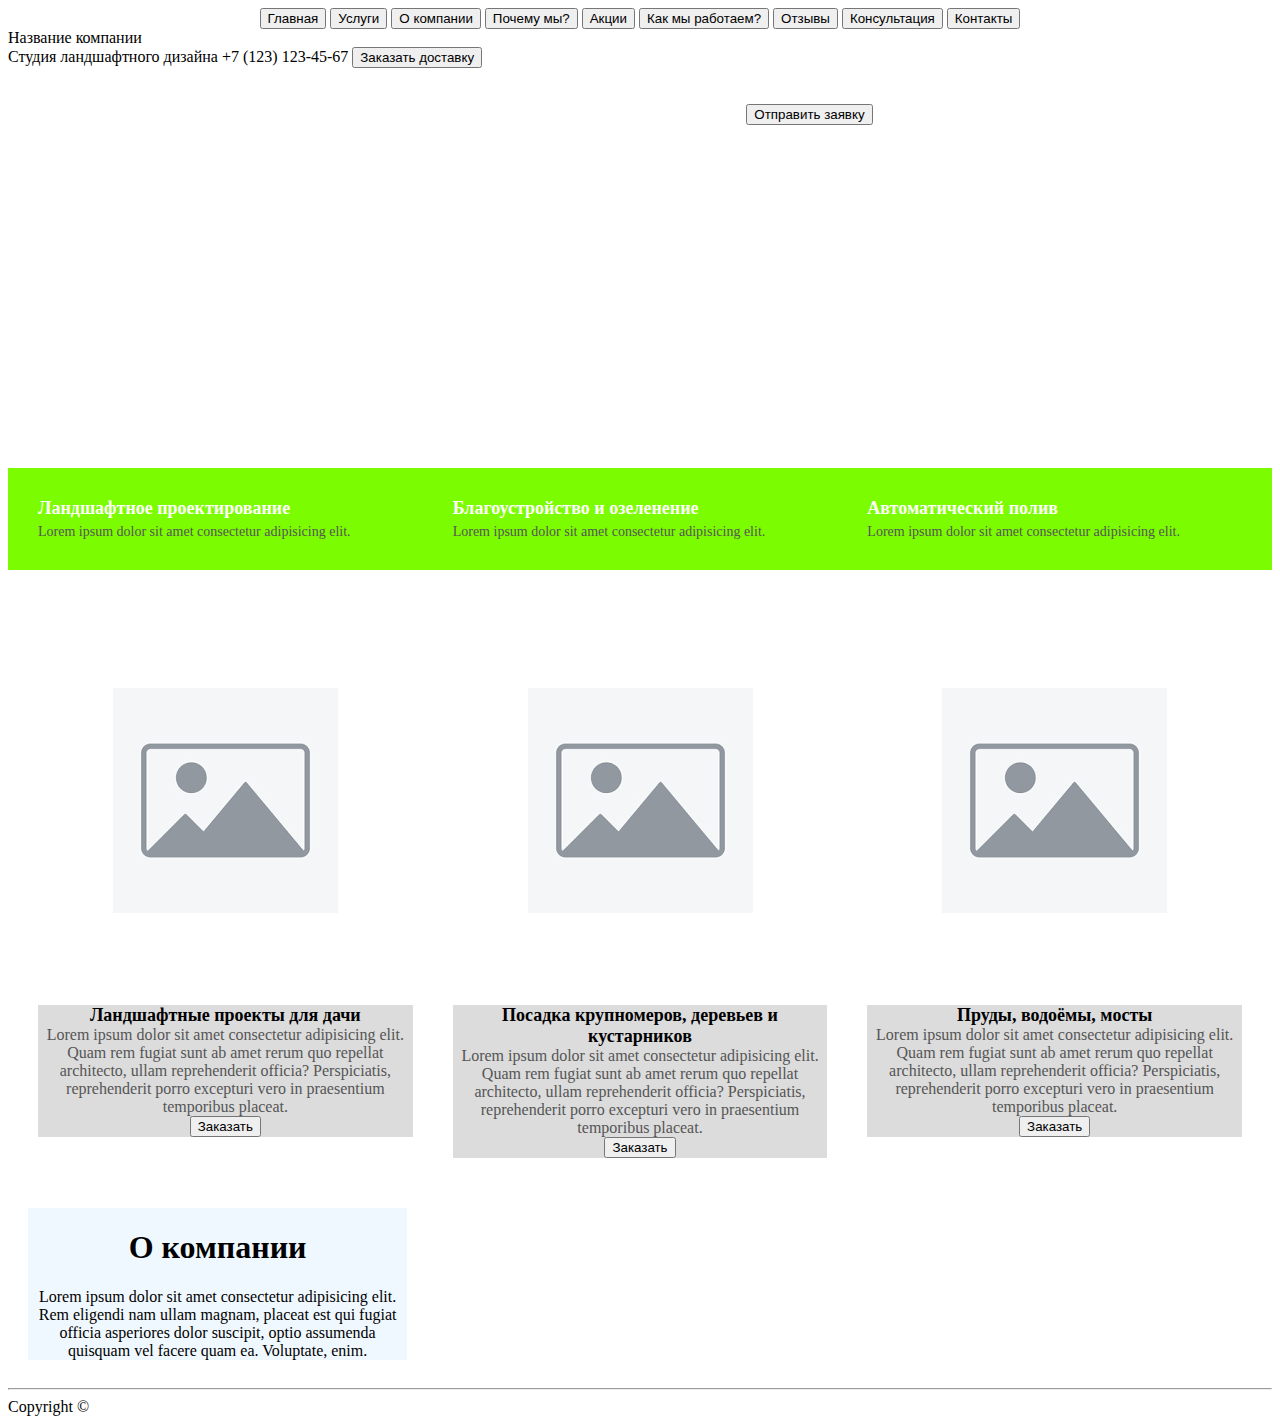
<file: 17.01.2026/index.html>
<!DOCTYPE html>
<html lang="ru">
<head>
  <title>Список дел</title>
  
  <meta charset="UTF-8">
  <link rel="icon" href="images/list.png">
  <link rel="stylesheet" href="style.css">
</head>
<body>
    
    <div class="root">
        <header class="header">
            <button> Главная</button>
            <button> Услуги</button>
            <button> О компании</button>
            <button> Почему мы?</button>
            <button> Акции</button>
            <button> Как мы работаем?</button>
            <button> Отзывы</button>
            <button> Консультация</button>
            <button> Контакты</button>

        </header>

        <div class="company-block">
            <label>Название компании</label>
            <br>
            <label>Студия ландшафтного дизайна</label>

            <label>+7 (123) 123-45-67</label>
            <button>Заказать доставку</button>
        </div>

        <div class="discount-label">
            <label>Разработка ландшафта участка со скидкой 50%</label>
            <br>
            Мы можем помочь вас осуществить вашу мечту, а еще - помочь <br> Вам выиграть подарочную карту на 5000 рублей!
            <button>Отправить заявку</button>
        </div>

        <div class="info-1">
            <div class="item-1">
                <span class="title">Ландшафтное проектирование</span>
                <span class="description">Lorem ipsum dolor sit amet consectetur adipisicing elit.</span>
            </div>
            <div class="item-1">
                <span class="title">Благоустройство и озеленение</span>
                <span class="description">Lorem ipsum dolor sit amet consectetur adipisicing elit.</span>
            </div>
            <div class="item-1">
                <span class="title">Автоматический полив</span>
                <span class="description">Lorem ipsum dolor sit amet consectetur adipisicing elit.</span>
            </div>
        </div>

        <div class="info-2">
            <div class="item-2">
                <div class="image-info2"></div>
                <span class="text-item2">
                    <span class="upper-text">
                        Ландшафтные проекты для дачи <br>
                    </span>
                    <span class="mid-text">
                        Lorem ipsum dolor sit amet consectetur adipisicing elit. Quam rem fugiat sunt ab amet rerum quo repellat architecto, ullam reprehenderit officia? Perspiciatis, reprehenderit porro excepturi vero in praesentium temporibus placeat.
                    </span> <br>
                    <button>Заказать</button>
                </span>
            </div>
            <div class="item-2">
                <div class="image-info2"></div>
                <span class="text-item2">
                    <span class="upper-text">
                        Посадка крупномеров, деревьев и кустарников <br>
                    </span>
                    <span class="mid-text">
                        Lorem ipsum dolor sit amet consectetur adipisicing elit. Quam rem fugiat sunt ab amet rerum quo repellat architecto, ullam reprehenderit officia? Perspiciatis, reprehenderit porro excepturi vero in praesentium temporibus placeat.
                    </span><br>
                    <button>Заказать</button>
                </span>
            </div>
            <div class="item-2">
                <div class="image-info2"></div>
                <span class="text-item2">
                    <span class="upper-text">
                        Пруды, водоёмы, мосты <br>
                    </span>
                    <span class="mid-text">
                        Lorem ipsum dolor sit amet consectetur adipisicing elit. Quam rem fugiat sunt ab amet rerum quo repellat architecto, ullam reprehenderit officia? Perspiciatis, reprehenderit porro excepturi vero in praesentium temporibus placeat.
                    </span> <br>
                    <button>Заказать</button>
                </span>
            </div>
        </div>

        <div class="about">
            <span class="text-about">
                <h1 class="about-upper">О компании</h1>
            <label class="about-main">Lorem ipsum dolor sit amet consectetur adipisicing elit. Rem eligendi nam ullam magnam, placeat est qui fugiat officia asperiores dolor suscipit, optio assumenda quisquam vel facere quam ea. Voluptate, enim.</label>
            </span>
        </div>

        <footer>
            <hr>
            Copyright ©
        </footer>
    </div>
</body>
</file>
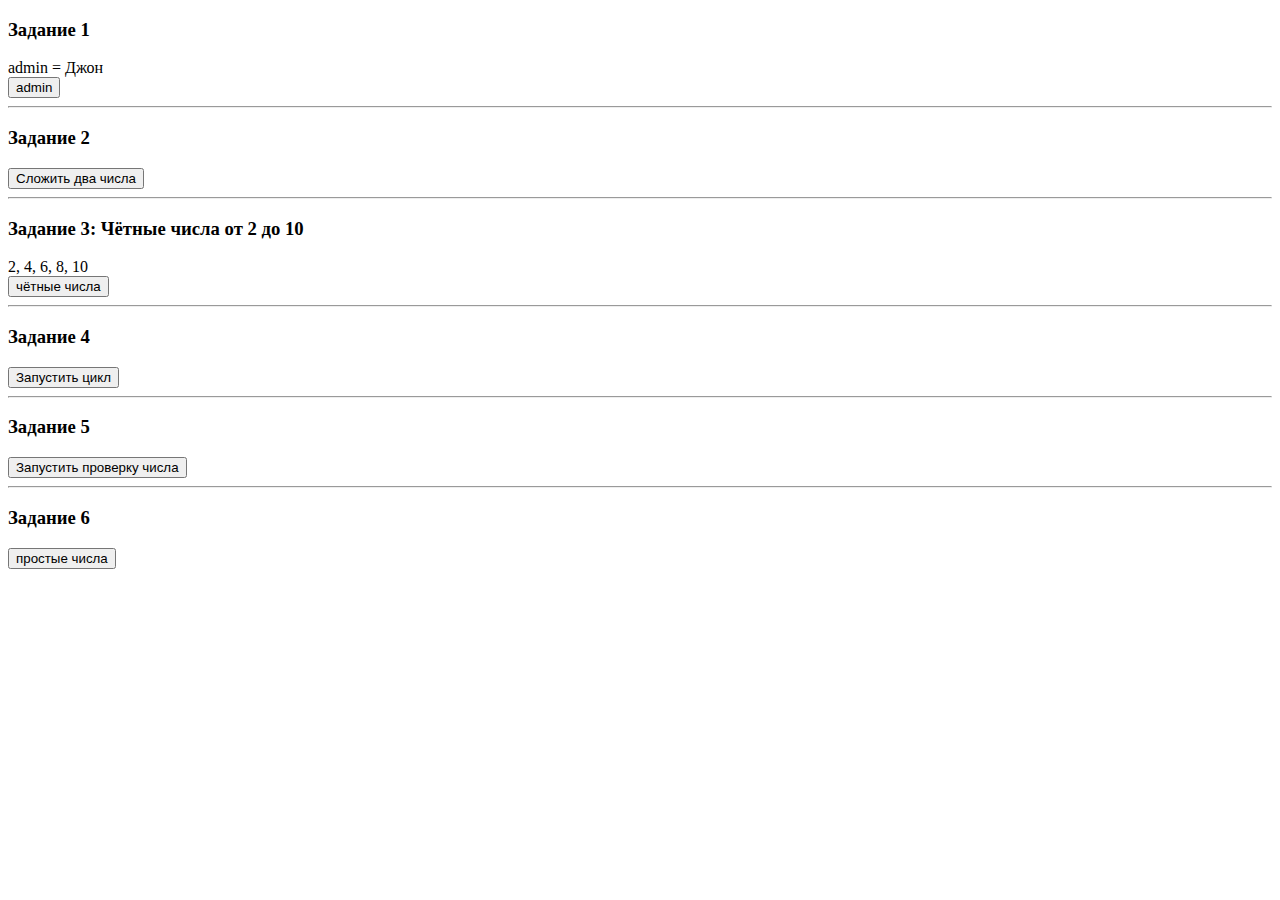
<file: 4/index.html>
<!DOCTYPE html>
<html lang="ru">
<head>
    <meta charset="UTF-8">
</head>
<body>

    <h3>Задание 1</h3>
    <div id="task1Result"></div>
    <button onclick="showAdmin()">admin</button>
    <hr>

    <h3>Задание 2</h3>
    <button onclick="fixSum()">Сложить два числа</button>
    <div id="task2Result"></div>
    <hr>

    <h3>Задание 3: Чётные числа от 2 до 10</h3>
    <div id="task3Result"></div>
    <button onclick="showEvenNumbers()">чётные числа</button>
    <hr>

    <h3>Задание 4</h3>
    <button onclick="runTask4()">Запустить цикл</button>
    <div id="task4Result"></div>
    <hr>

    <h3>Задание 5</h3>
    <button onclick="runTask5()">Запустить проверку числа</button>
    <div id="task5Result"></div>
    <hr>

    <h3>Задание 6</h3>
    <button onclick="showPrimes()">простые числа</button>
    <div id="task6Result"></div>

    <script src="script.js"></script>
</body>
</html>
</file>
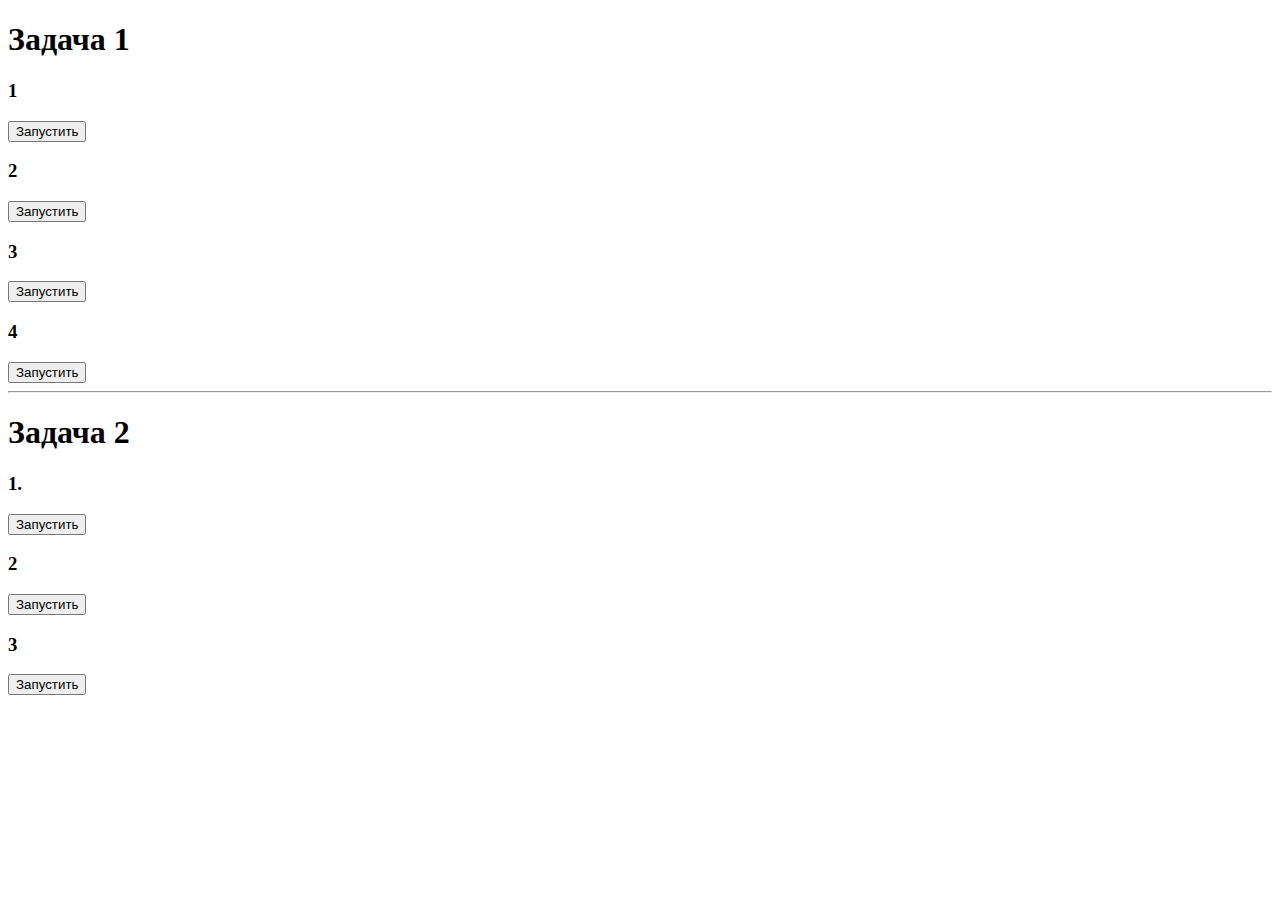
<file: 5/index.html>
<!DOCTYPE html>
<html lang="ru">
<head>
    <meta charset="UTF-8">
    <title>Задачи по JavaScript</title>
</head>
<body>
    <h1>Задача 1</h1>
    
    <h3>1</h3>
    <button onclick="task1Reverse()">Запустить</button>
    <div id="t1_1"></div>
    
    <h3>2</h3>
    <button onclick="task1UniqueDigits()">Запустить</button>
    <div id="t1_2"></div>
    
    <h3>3</h3>
    <button onclick="task1CountDigit()">Запустить</button>
    <div id="t1_3"></div>
    
    <h3>4</h3>
    <button onclick="task1MaxSequence()">Запустить</button>
    <div id="t1_4"></div>
    
    <hr>
    
    <h1>Задача 2</h1>
    
    <h3>1.</h3>
    <button onclick="task2FirstUnique()">Запустить</button>
    <div id="t2_1"></div>
    
    <h3>2</h3>
    <button onclick="task2GenerateRandom()">Запустить</button>
    <div id="t2_2"></div>
    
    <h3>3</h3>
    <button onclick="task2UniqueChars()">Запустить</button>
    <div id="t2_3"></div>

    <script src="script.js"></script>
</body>
</html>
</file>
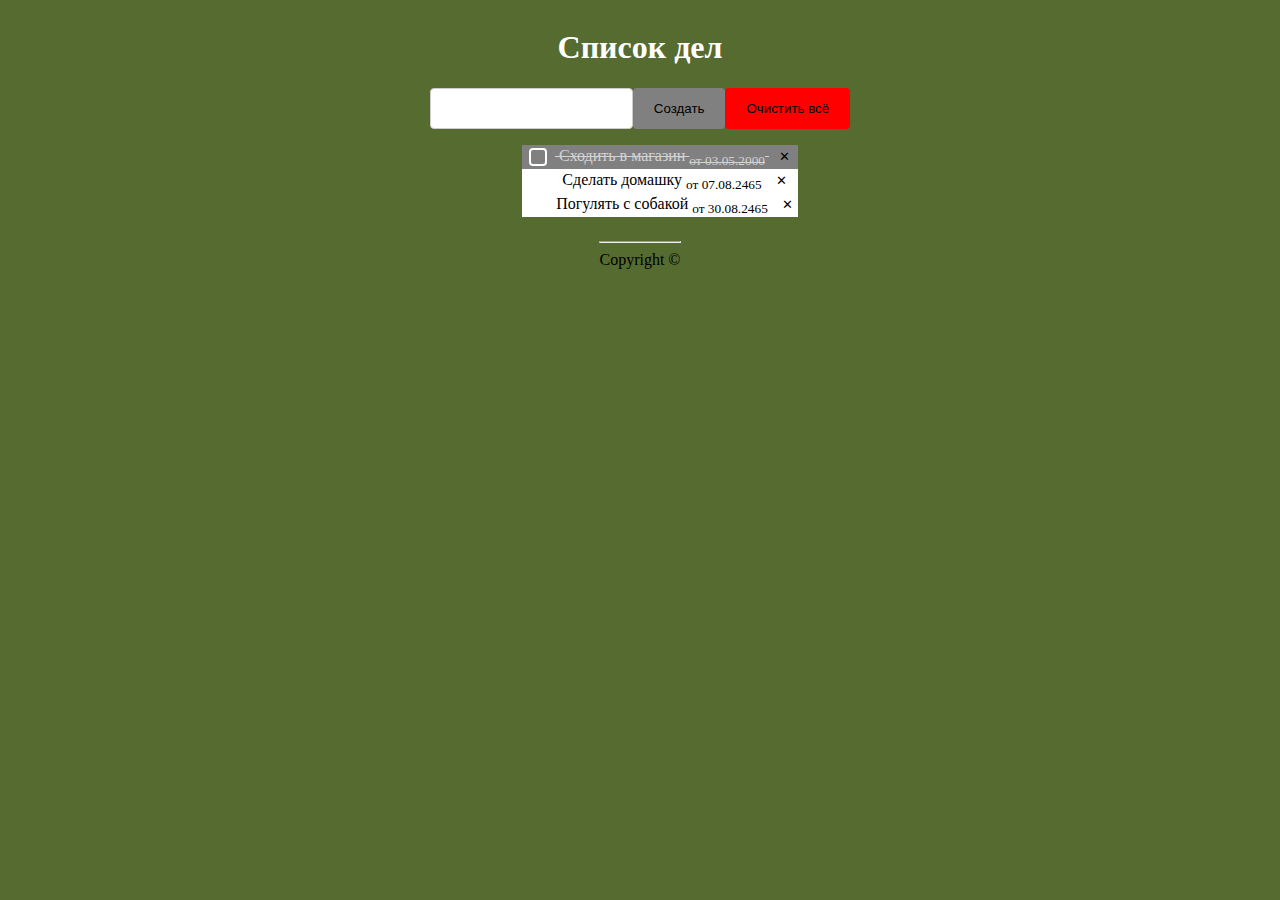
<file: lab1/index.html>
<!DOCTYPE html>
<html lang="ru">
<head>
  <title>Список дел</title>
  
  <meta charset="UTF-8">
  <link rel="icon" href="images/list.png">
  <link rel="stylesheet" href="style.css">
</head>
<body>
    <div class="root">
        <h1 class="main_text">Список дел</h1>

        <div class="functionals">
            <input type="text">
            <button id="create">Создать</button>
            <button id="delete">Очистить всё</button>
        </div>

        <ol class="list">
            <li id="completed">
                <label>
                    <input type="checkbox">
                    Сходить в магазин
                    <sub>от 03.05.2000</sub>
                    <button>
                        ✕
                    </button>
                </label>
            </li>
            <li>
                <label>
                    <input type="checkbox">
                    Сделать домашку
                    <sub>от 07.08.2465</sub>
                    <button>
                        ✕
                    </button>
                </label>
            </li>
            <li>
                <label>
                    <input type="checkbox">
                    Погулять с собакой
                    <sub>от 30.08.2465</sub>
                    <button>
                        ✕
                    </button>
                </label>
            </li>
        </ol>


        <div class="bottom">
            <hr>
            <footer>Copyright ©</footer>
        </div>
    </div>

</body>
</html>
</file>
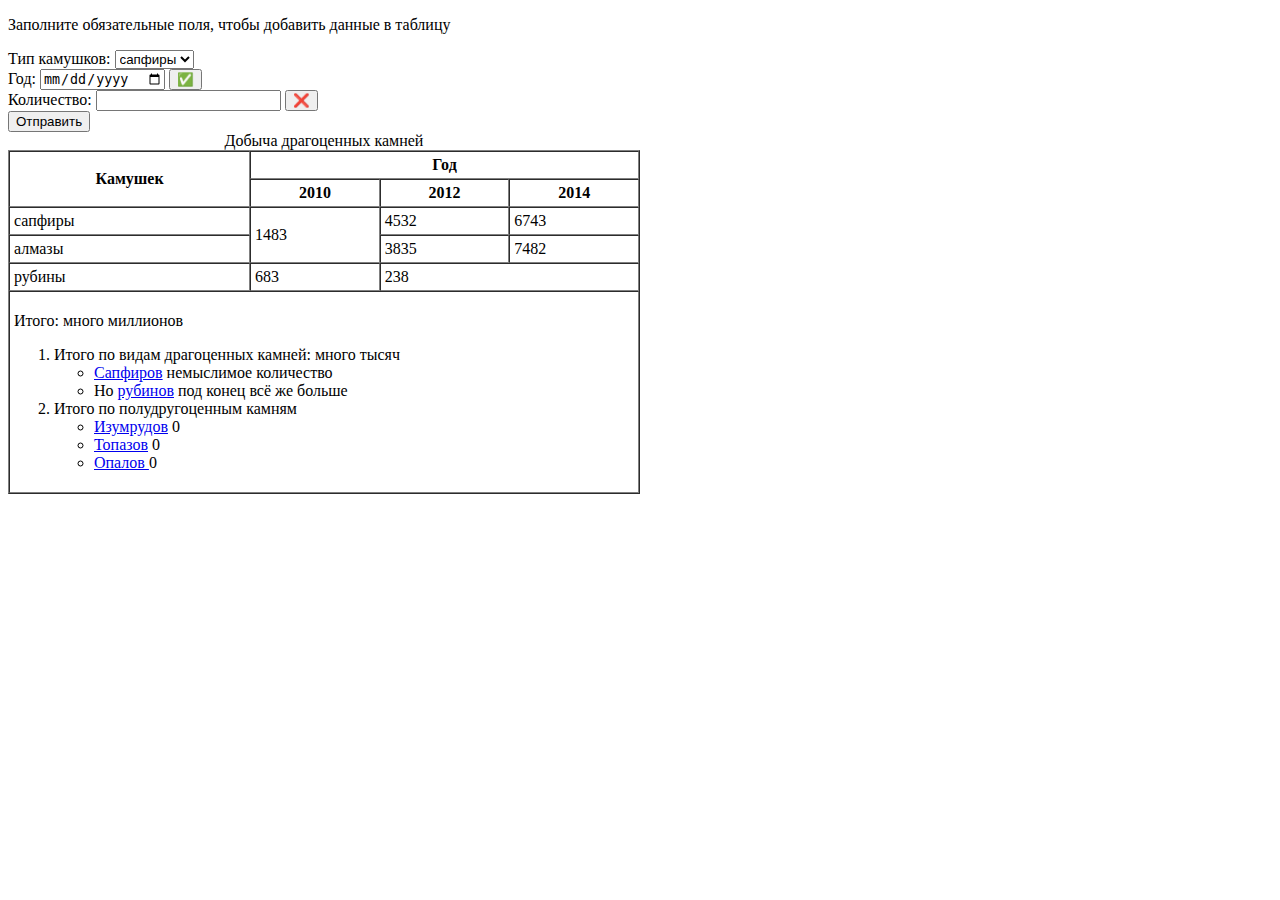
<file: lab2/index.html>
<!DOCTYPE html>
<html lang="ru">
<head>
  <title>Камушки</title>
  
  <meta charset="UTF-8">
  <link rel="icon" href="images/list.png">
</head>
<body>
    <div class="root">
        <p>Заполните обязательные поля, чтобы добавить данные в таблицу</p>

        <form>
            <label>
                Тип камушков:
                <select>
                    <option>сапфиры</option>
                    <option>алмазы</option>
                    <option>рубины</option>
                </select>
            </label> <br/>
            <label>
                Год:
                <input type="date">
                <button>✅</button>
            </label> <br/>
            <label>
                Количество:
                <input type="text">
                <button>❌</button>
            </label> <br/>
            <button>Отправить</button>
        </form>

        <table border="1" width="50%" cellpadding="4" cellspacing="0">
            <caption>Добыча драгоценных камней</caption>
            <tr>
                <th rowspan="2">Камушек</th>
                <th colspan="5">Год</th>
            </tr>
            <tr>
                <th colspan="2">2010</th>
                <th colspan="2">2012</th>
                <th colspan="2">2014</th>
            </tr>
            <tr>
                <td>сапфиры</td>
                <td rowspan="2" colspan="3">1483</td>
                <td>4532</td>
                <td>6743</td>
            </tr>
            <tr>
                <td>алмазы</td>
                <td>3835</td>
                <td>7482</td>
            </tr>
            <tr>
                <td>рубины</td>
                <td>683</td>
                <td colspan="5">238</td>
            </tr>
            <tr>
                <td colspan="6">
                    <p>Итого: много миллионов </p>

                    <ol>
                        <li>
                            Итого по видам драгоценных камней: много тысяч
                            <ul>
                                <li>
                                    <a href="https://ru.wikipedia.org/wiki/%D0%A1%D0%B0%D0%BF%D1%84%D0%B8%D1%80">Сапфиров</a> немыслимое количество
                                </li>
                                <li>
                                    Но <a href="https://ru.wikipedia.org/wiki/%D0%A0%D1%83%D0%B1%D0%B8%D0%BD">рубинов</a> под конец всё же больше
                                </li>
                            </ul>
                        </li>
                        <li>
                            Итого по полудругоценным камням
                            <ul>
                                <li>
                                    <a href="https://ru.wikipedia.org/wiki/%D0%98%D0%B7%D1%83%D0%BC%D1%80%D1%83%D0%B4"> Изумрудов</a> 0
                                </li>
                                <li>
                                    <a href="https://ru.wikipedia.org/wiki/%D0%A2%D0%BE%D0%BF%D0%B0%D0%B7"> Топазов</a> 0
                                </li>
                                <li>
                                    <a href="https://ru.wikipedia.org/wiki/%D0%9E%D0%BF%D0%B0%D0%BB"> Опалов </a> 0
                                </li>
                            </ul>
                        </li>
                    </ol>
                </td>
            </tr>
        </table>
    </div>

</body>
</html>
</file>
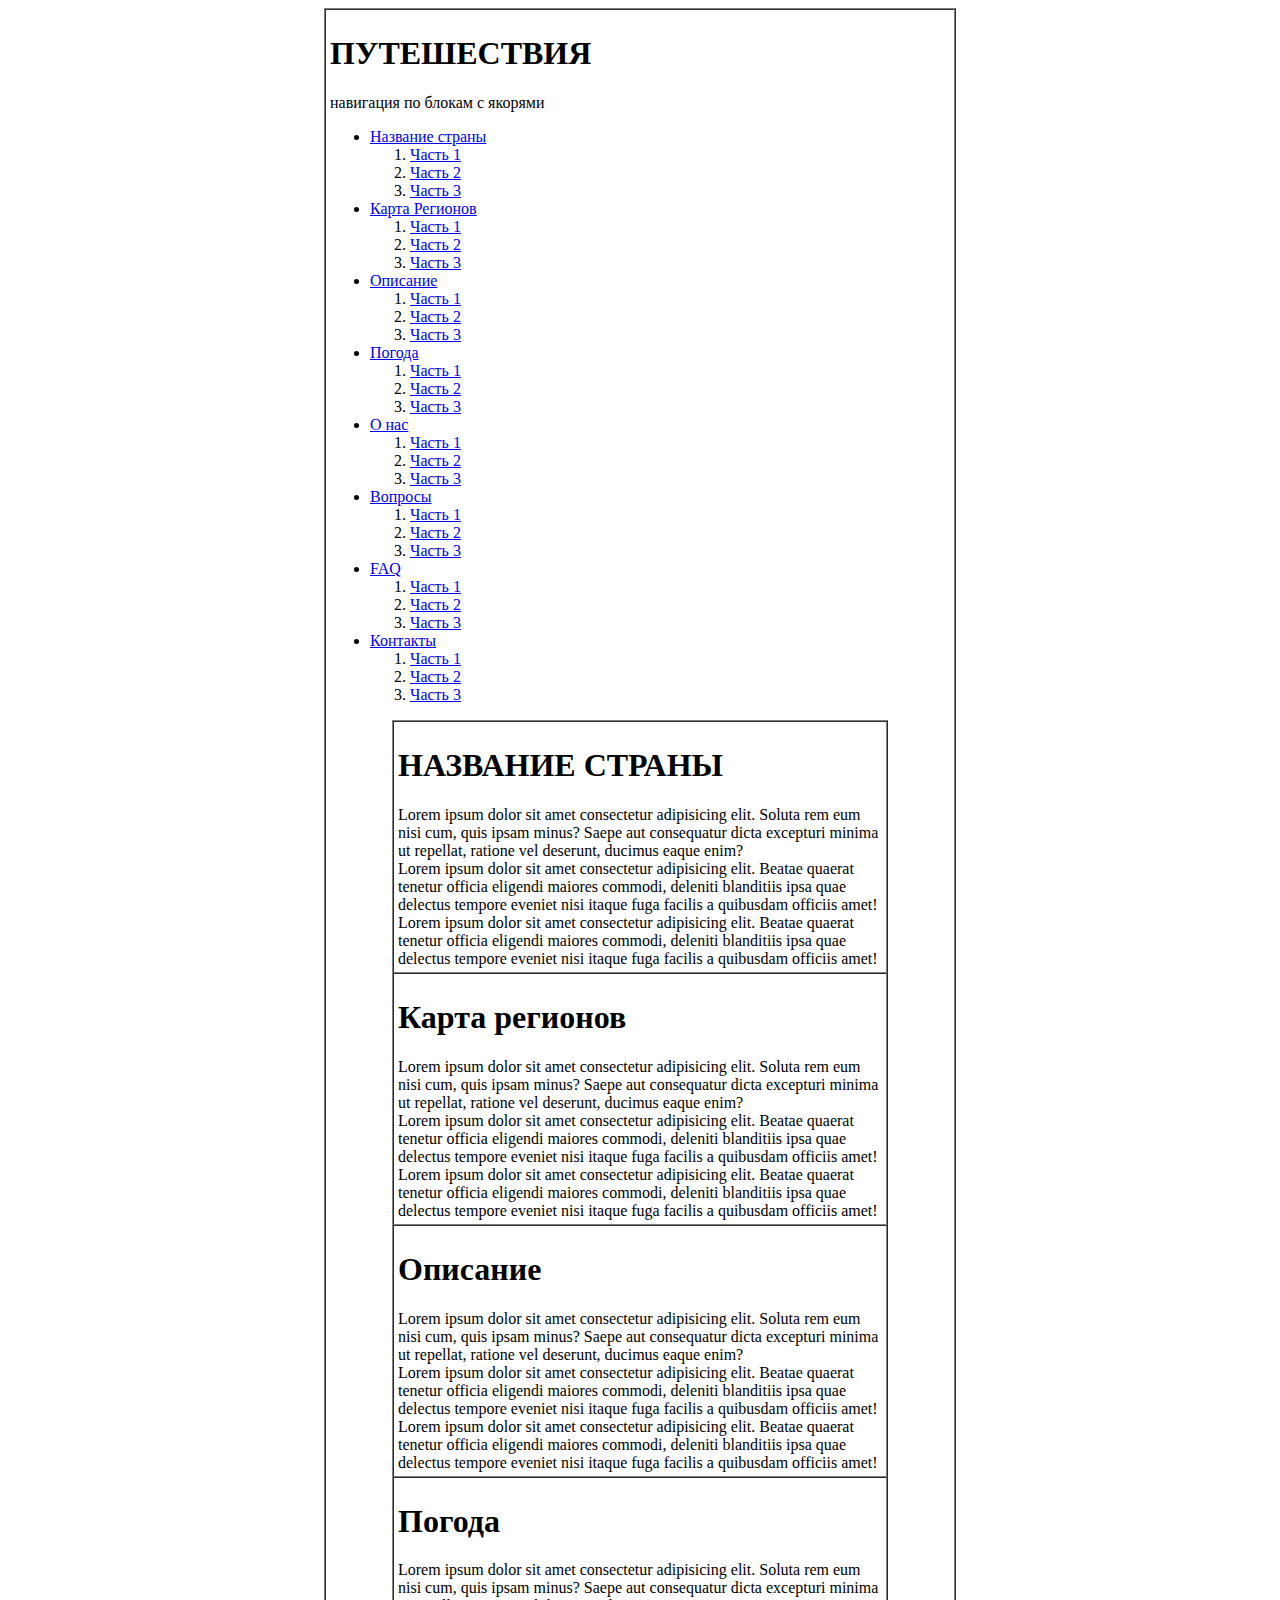
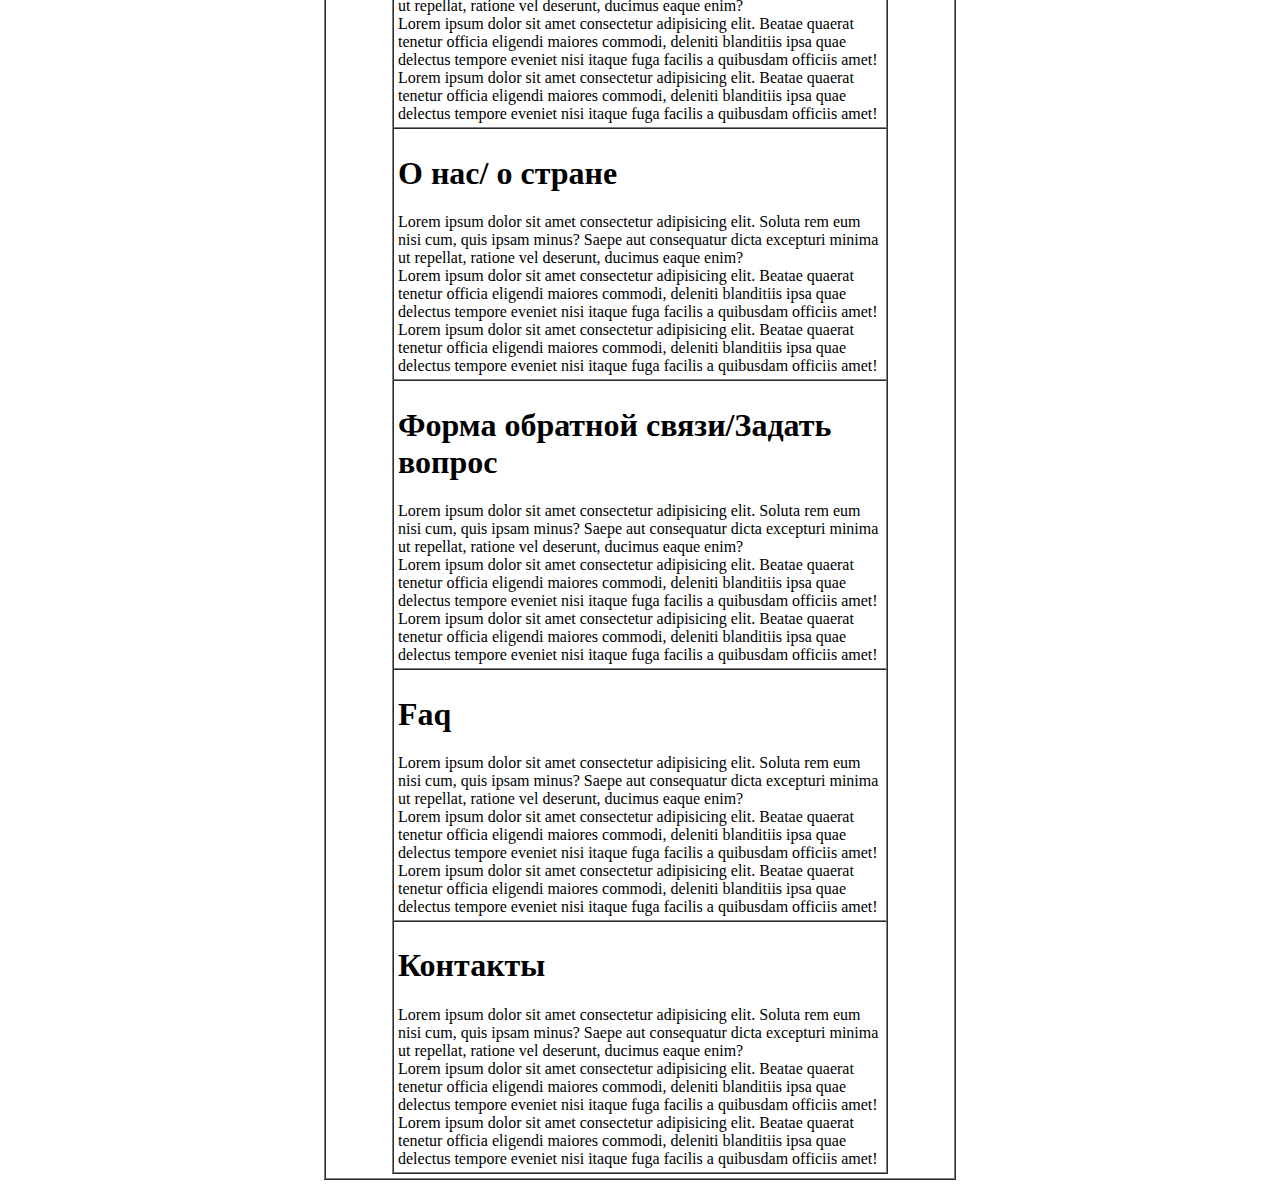
<file: lab3/index.html>
<!DOCTYPE html>
<html lang="ru">
<head>
  <title>Навигация</title>
  
  <meta charset="UTF-8">
  <link rel="icon" href="images/list.png">
</head>
<body>
    <div class="root">
        <table border="1" width="50%" cellpadding="4" cellspacing="0" align="center">
                <tr>
                    <td>
                        <h1>ПУТЕШЕСТВИЯ</h1>
                        навигация по блокам с якорями

                        <ul>
                            <li>
                                <a href="#name">Название страны</a>
                                <ol>
                                    <li>
                                        <a href="#part1">Часть 1</a>
                                    </li>
                                    <li>
                                        <a href="#part2">Часть 2</a>
                                    </li>
                                    <li>
                                        <a href="#part3">Часть 3</a>
                                    </li>
                                </ol>
                            </li>
                            <li>
                                <a href="#map">Карта Регионов</a>
                                <ol>
                                    <li>
                                        <a href="#part4">Часть 1</a>
                                    </li>
                                    <li>
                                        <a href="#part5">Часть 2</a>
                                    </li>
                                    <li>
                                        <a href="#part6">Часть 3</a>
                                    </li>
                                </ol>
                            </li>
                            <li>
                                <a href="#desc">Описание</a>
                                <ol>
                                    <li>
                                        <a href="#part7">Часть 1</a>
                                    </li>
                                    <li>
                                        <a href="#part8">Часть 2</a>
                                    </li>
                                    <li>
                                        <a href="#part9">Часть 3</a>
                                    </li>
                                </ol>
                            </li>
                            <li>
                                <a href="#weather">Погода</a>
                                <ol>
                                    <li>
                                        <a href="#part10">Часть 1</a>
                                    </li>
                                    <li>
                                        <a href="#part11">Часть 2</a>
                                    </li>
                                    <li>
                                        <a href="#part12">Часть 3</a>
                                    </li>
                                </ol>
                            </li>
                            <li>
                                <a href="#about">О нас</a>
                                <ol>
                                    <li>
                                        <a href="#part13">Часть 1</a>
                                    </li>
                                    <li>
                                        <a href="#part14">Часть 2</a>
                                    </li>
                                    <li>
                                        <a href="#part15">Часть 3</a>
                                    </li>
                                </ol>
                            </li>
                            <li>
                                <a href="#question">Вопросы</a>
                                <ol>
                                    <li>
                                        <a href="#part16">Часть 1</a>
                                    </li>
                                    <li>
                                        <a href="#part17">Часть 2</a>
                                    </li>
                                    <li>
                                        <a href="#part18">Часть 3</a>
                                    </li>
                                </ol>
                            </li>
                            <li>
                                <a href="#faq">FAQ</a>
                                <ol>
                                    <li>
                                        <a href="#part19">Часть 1</a>
                                    </li>
                                    <li>
                                        <a href="#part20">Часть 2</a>
                                    </li>
                                    <li>
                                        <a href="#part21">Часть 3</a>
                                    </li>
                                </ol>
                            </li>
                            <li>
                                <a href="#contacts">Контакты</a>
                                <ol>
                                    <li>
                                        <a href="#part22">Часть 1</a>
                                    </li>
                                    <li>
                                        <a href="#part23">Часть 2</a>
                                    </li>
                                    <li>
                                        <a href="#part24">Часть 3</a>
                                    </li>
                                </ol>
                            </li>
                        </ul>
                        <table border="1" width="80%" cellpadding="4" cellspacing="0" align="center">
                            <tr>
                                <td id="name">
                                    <h1>НАЗВАНИЕ СТРАНЫ</h1>
                                    <label id="part1">
                                        Lorem ipsum dolor sit amet consectetur adipisicing elit. Soluta rem eum nisi cum, quis ipsam minus? Saepe aut consequatur dicta excepturi minima ut repellat, ratione vel deserunt, ducimus eaque enim?
                                    </label> <br>
                                    <label id="part2">
                                        Lorem ipsum dolor sit amet consectetur adipisicing elit. Beatae quaerat tenetur officia eligendi maiores commodi, deleniti blanditiis ipsa quae delectus tempore eveniet nisi itaque fuga facilis a quibusdam officiis amet!
                                    </label> <br>
                                    <label id="part3">
                                        Lorem ipsum dolor sit amet consectetur adipisicing elit. Beatae quaerat tenetur officia eligendi maiores commodi, deleniti blanditiis ipsa quae delectus tempore eveniet nisi itaque fuga facilis a quibusdam officiis amet!
                                    </label> 

                                </td>
                            </tr>
                            <tr>
                                <td id="map">
                                    <h1>Карта регионов</h1>
                                    <label id="part4">
                                        Lorem ipsum dolor sit amet consectetur adipisicing elit. Soluta rem eum nisi cum, quis ipsam minus? Saepe aut consequatur dicta excepturi minima ut repellat, ratione vel deserunt, ducimus eaque enim?
                                    </label> <br>
                                    <label id="part5">
                                        Lorem ipsum dolor sit amet consectetur adipisicing elit. Beatae quaerat tenetur officia eligendi maiores commodi, deleniti blanditiis ipsa quae delectus tempore eveniet nisi itaque fuga facilis a quibusdam officiis amet!
                                    </label> <br>
                                    <label id="part6">
                                        Lorem ipsum dolor sit amet consectetur adipisicing elit. Beatae quaerat tenetur officia eligendi maiores commodi, deleniti blanditiis ipsa quae delectus tempore eveniet nisi itaque fuga facilis a quibusdam officiis amet!
                                    </label> 
                                </td>
                            </tr>
                            <tr>
                                <td id="desc">
                                    <h1>Описание</h1>
                                   <label id="part7">
                                        Lorem ipsum dolor sit amet consectetur adipisicing elit. Soluta rem eum nisi cum, quis ipsam minus? Saepe aut consequatur dicta excepturi minima ut repellat, ratione vel deserunt, ducimus eaque enim?
                                    </label> <br>
                                    <label id="part8">
                                        Lorem ipsum dolor sit amet consectetur adipisicing elit. Beatae quaerat tenetur officia eligendi maiores commodi, deleniti blanditiis ipsa quae delectus tempore eveniet nisi itaque fuga facilis a quibusdam officiis amet!
                                    </label> <br>
                                    <label id="part9">
                                        Lorem ipsum dolor sit amet consectetur adipisicing elit. Beatae quaerat tenetur officia eligendi maiores commodi, deleniti blanditiis ipsa quae delectus tempore eveniet nisi itaque fuga facilis a quibusdam officiis amet!
                                    </label> 
                                </td>
                            </tr>
                            <tr>
                                <td id="weather">
                                    <h1>Погода</h1>
                                    <label id="part10">
                                        Lorem ipsum dolor sit amet consectetur adipisicing elit. Soluta rem eum nisi cum, quis ipsam minus? Saepe aut consequatur dicta excepturi minima ut repellat, ratione vel deserunt, ducimus eaque enim?
                                    </label> <br>
                                    <label id="part11">
                                        Lorem ipsum dolor sit amet consectetur adipisicing elit. Beatae quaerat tenetur officia eligendi maiores commodi, deleniti blanditiis ipsa quae delectus tempore eveniet nisi itaque fuga facilis a quibusdam officiis amet!
                                    </label> <br>
                                    <label id="part12">
                                        Lorem ipsum dolor sit amet consectetur adipisicing elit. Beatae quaerat tenetur officia eligendi maiores commodi, deleniti blanditiis ipsa quae delectus tempore eveniet nisi itaque fuga facilis a quibusdam officiis amet!
                                    </label> 
                                </td>
                            </tr>
                            <tr>
                                <td id="about">
                                    <h1>О нас/ о стране</h1>
                                    <label id="part13">
                                        Lorem ipsum dolor sit amet consectetur adipisicing elit. Soluta rem eum nisi cum, quis ipsam minus? Saepe aut consequatur dicta excepturi minima ut repellat, ratione vel deserunt, ducimus eaque enim?
                                    </label> <br>
                                    <label id="part14">
                                        Lorem ipsum dolor sit amet consectetur adipisicing elit. Beatae quaerat tenetur officia eligendi maiores commodi, deleniti blanditiis ipsa quae delectus tempore eveniet nisi itaque fuga facilis a quibusdam officiis amet!
                                    </label> <br>
                                    <label id="part15">
                                        Lorem ipsum dolor sit amet consectetur adipisicing elit. Beatae quaerat tenetur officia eligendi maiores commodi, deleniti blanditiis ipsa quae delectus tempore eveniet nisi itaque fuga facilis a quibusdam officiis amet!
                                    </label> 
                                 </td>
                            </tr>
                            <tr>
                                <td id="question">
                                    <h1>Форма обратной связи/Задать вопрос</h1>
                                    <label id="part16">
                                        Lorem ipsum dolor sit amet consectetur adipisicing elit. Soluta rem eum nisi cum, quis ipsam minus? Saepe aut consequatur dicta excepturi minima ut repellat, ratione vel deserunt, ducimus eaque enim?
                                    </label> <br>
                                    <label id="part17">
                                        Lorem ipsum dolor sit amet consectetur adipisicing elit. Beatae quaerat tenetur officia eligendi maiores commodi, deleniti blanditiis ipsa quae delectus tempore eveniet nisi itaque fuga facilis a quibusdam officiis amet!
                                    </label> <br>
                                    <label id="part18">
                                        Lorem ipsum dolor sit amet consectetur adipisicing elit. Beatae quaerat tenetur officia eligendi maiores commodi, deleniti blanditiis ipsa quae delectus tempore eveniet nisi itaque fuga facilis a quibusdam officiis amet!
                                    </label> 
                                </td>
                            </tr>
                            <tr>
                                <td id="faq">
                                    <h1>Faq</h1>
                                    <label id="part19">
                                        Lorem ipsum dolor sit amet consectetur adipisicing elit. Soluta rem eum nisi cum, quis ipsam minus? Saepe aut consequatur dicta excepturi minima ut repellat, ratione vel deserunt, ducimus eaque enim?
                                    </label> <br>
                                    <label id="part20">
                                        Lorem ipsum dolor sit amet consectetur adipisicing elit. Beatae quaerat tenetur officia eligendi maiores commodi, deleniti blanditiis ipsa quae delectus tempore eveniet nisi itaque fuga facilis a quibusdam officiis amet!
                                    </label> <br>
                                    <label id="part21">
                                        Lorem ipsum dolor sit amet consectetur adipisicing elit. Beatae quaerat tenetur officia eligendi maiores commodi, deleniti blanditiis ipsa quae delectus tempore eveniet nisi itaque fuga facilis a quibusdam officiis amet!
                                    </label> 
                                </td>
                            </tr>
                            <tr>
                                <td id="contacts">
                                    <h1>Контакты</h1>
                                    <label id="part22">
                                        Lorem ipsum dolor sit amet consectetur adipisicing elit. Soluta rem eum nisi cum, quis ipsam minus? Saepe aut consequatur dicta excepturi minima ut repellat, ratione vel deserunt, ducimus eaque enim?
                                    </label> <br>
                                    <label id="part23">
                                        Lorem ipsum dolor sit amet consectetur adipisicing elit. Beatae quaerat tenetur officia eligendi maiores commodi, deleniti blanditiis ipsa quae delectus tempore eveniet nisi itaque fuga facilis a quibusdam officiis amet!
                                    </label> <br>
                                    <label id="part24">
                                        Lorem ipsum dolor sit amet consectetur adipisicing elit. Beatae quaerat tenetur officia eligendi maiores commodi, deleniti blanditiis ipsa quae delectus tempore eveniet nisi itaque fuga facilis a quibusdam officiis amet!
                                    </label> 
                                </td>
                            </tr>
                        </table>
                    </td>
                </th>
        </table>
    </div>
</body>
</file>
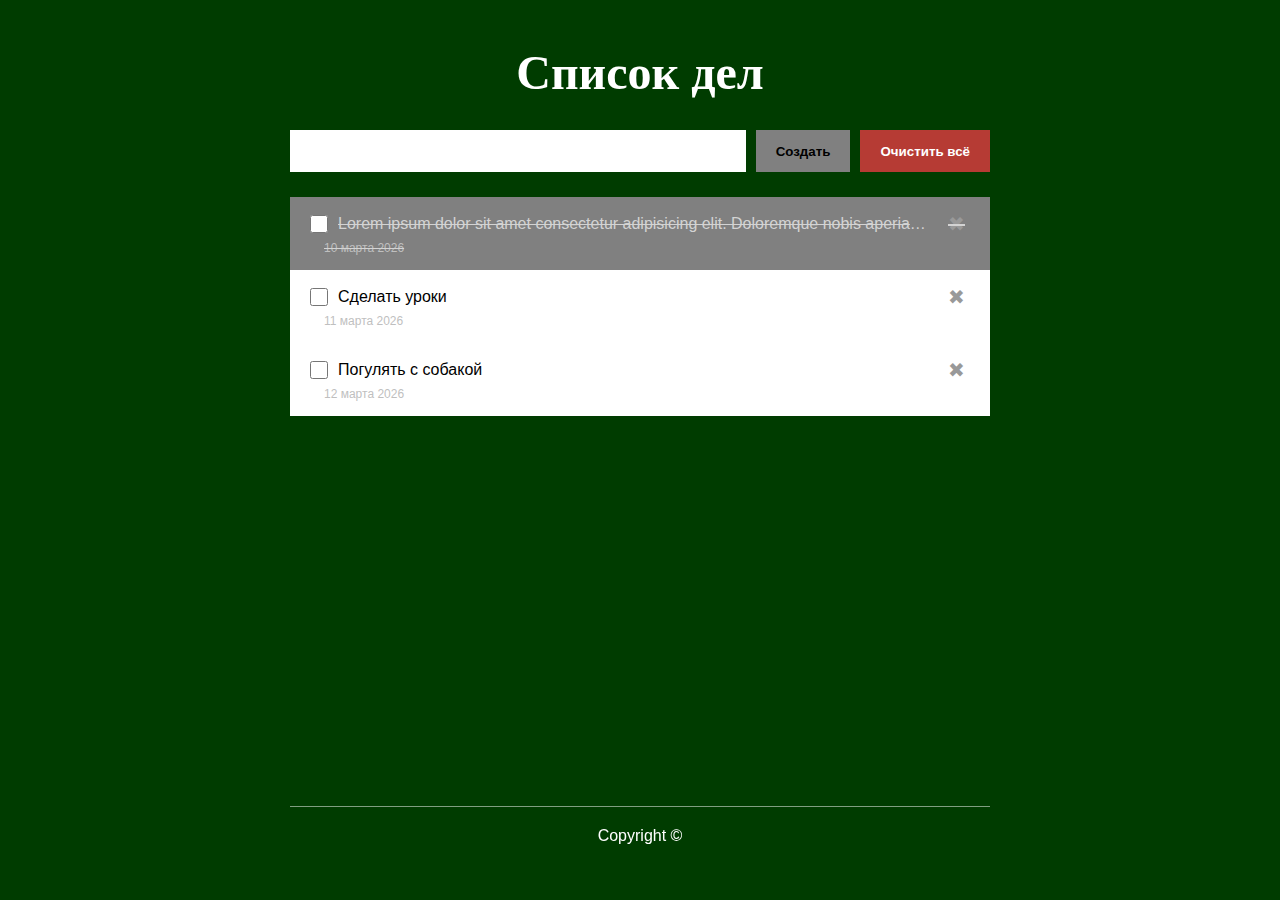
<file: lab4/index.html>
<!DOCTYPE html>
<html lang="ru">
<head>
  <title>Список дел</title>
  
  <meta charset="UTF-8">
  <link rel="icon" href="images/list.png">
  <link rel="stylesheet" href="style.css">
</head>
<body>
    <div class="root">
        <h1 class="main_text">Список дел</h1>

        <div class="functionals">
            <input type="text">
            <button id="create">Создать</button>
            <button id="delete">Очистить всё</button>
        </div>

        <ol class="list">
            <li id="completed">
                <div class="task-row">
                    <label>
                    <input type="checkbox">
                    <span class="text">Lorem ipsum dolor sit amet consectetur adipisicing elit. Doloremque nobis aperiam nihil temporibus itaque distinctio repellat optio repudiandae. Accusantium quos at amet molestiae ratione corrupti recusandae placeat provident quae maiores.</span>
                    </label>
                    <button>✖</button>
                </div>
                <sub>10 марта 2026</sub>
            </li>
            <li>
                <div class="task-row">
                    <label>
                    <input type="checkbox">
                    <span class="text">Сделать уроки</span>
                    </label>
                    <button>✖</button>
                </div>
                <sub>11 марта 2026</sub>
            </li>
            <li>
                <div class="task-row">
                    <label>
                    <input type="checkbox">
                    <span class="text">Погулять с собакой</span>
                    </label>
                    <button>✖</button>
                </div>
                <sub>12 марта 2026</sub>
            </li>
        </ol>


        <div class="bottom">
            <hr>
            <footer>Copyright ©</footer>
        </div>
    </div>

</body>
</html>
</file>
<file: 17.01.2026/style.css>
.root {
    display: flex;
    flex-direction: column;
}

.header {
    flex-wrap: wrap;
    text-align: center; 
    
}

.company-block {
    flex-wrap: wrap;
    flex-direction: row;
}

.discount-label {
    flex-wrap: wrap;
    text-align: center;
    background-image: url("https://thumbs.dreamstime.com/b/small-pond-garden-15222425.jpg");
    background-repeat: no-repeat;
    background-position: center;
    height: 400px;
    color: white;
}

.info-1 {
    display: flex;
    flex-direction: row;
    background-color: lawngreen;
    gap: 20px;
    color: white;
    padding: 20px;
}

.item-1 {
    display: flex;
    flex-direction: column;
    gap: 5px;
    padding: 10px;
    border-radius: 8px;
    flex: 1;
}

.title {
    font-weight: bold;
    font-size: 18px;
}

.description {
    font-size: 14px;
    color: #555;
}

.info-2 {
    display:flex;
    flex-direction: row;
    gap: 20px;
    padding: 20px;
}

.item-2 {
    text-align: center;
    display: flex;
    flex-direction: column;
    gap: 5px;
    padding: 10px;
    border-radius: 8px;
    flex: 1
}
.text-item2 {
    background-color: gainsboro;
}

.upper-text {
    font-weight: bold;
    font-size: 18px;
}
.mid-text {
    color: #555;
}

.image-info2 {
    background-image: url([data-uri]);
    height: 400px;
    background-repeat: no-repeat;
    background-position: center;
}

.text-about {
    background-color: aliceblue;
}
.about {
    text-align: center;
    display:flex;
    flex-direction: row;
    justify-content: center;
    gap: 20px;
    padding: 20px;
    width: 30%;
    flex: 1;
}
</file>
<file: lab1/style.css>
body {
    background-color: darkolivegreen;
}

.root {
    text-align: center;
    display: flex;
    flex-direction: column;
    align-items: center;
}

.main_text {
    color: white;
}

.functionals {
    display: flex;
    flex-wrap: wrap;
}

.functionals input {
    flex: 1 1 100px;
    min-width: 100px;
    padding: 8px 12px;
    border: 1px solid #ccc;
    border-radius: 4px;
}

.functionals button {
    flex: 0 1 auto;
    padding: 8px 16px;
    border: none;
    border-radius: 4px;
    cursor: pointer;
    white-space: nowrap;
}

.functionals #delete {
    background-color: red;
    border: 5px solid red;
    padding: none;
}

.functionals #delete:hover {
    background-color: rgb(165, 1, 1);
    border: 5px solid rgb(165, 1, 1);
    color: whitesmoke;
}

.functionals #create {
    background-color: gray;
    border: 5px solid gray;
    padding: none;
}

.functionals #create:hover {
    background-color: rgb(71, 71, 71);
    border: 5px solid rgb(71, 71, 71);
    color: whitesmoke;
}

.list li{
    list-style: none;
    list-style-position: inside;
    background-color: white;

}

.list li:hover {
    background-color: lightgray;
}

.list #completed {
    background-color: gray;
    color: lightgray;
    text-decoration: line-through;
}

.list li:hover button img {
    filter: brightness(0) invert(1);
}

.list li button {
    background: none;
    border: none;
    cursor: pointer;
    padding: 2px 5px;
    margin-left: 5px;
    vertical-align: middle;
}

.list li button:hover {
    background-color: rgba(255, 0, 0, 0.3);
    border-radius: 3px;
}

.list li input[type="checkbox"] {
    appearance: none;
    width: 18px;
    height: 18px;
    border: 2px solid #fff;
    border-radius: 4px;
    background-color: transparent;
    cursor: pointer;
    vertical-align: middle;
    position: relative;
    margin-right: 8px;
}

.list li input[type="checkbox"]:checked {
    background-color: #999999;
    border-color: #747474;
}

.list li input[type="checkbox"]:checked::after {
    content: "✓";
    color: white;
    position: absolute;
    top: 50%;
    left: 50%;
    transform: translate(-50%, -50%);
    font-size: 14px;
    font-weight: bold;
}

.list li input[type="checkbox"]:hover {
    border-color: #888888;
}
</file>
<file: lab4/style.css>
* {
    box-sizing: border-box;
    margin: 0;
    padding: 0;
}

html, body {
    height: 100%;
    font-family: Arial, sans-serif;
}

body {
    background-color: darkgreen;
    display: flex;
    justify-content: center;
    align-items: center;
}

body::before {
    content: "";
    position: fixed;
    inset: 0;
    background: rgba(0,0,0,0.4);
    z-index: -1;
}

.root {
    width: 100%;
    max-width: 700px;
    height: 90vh;
    display: flex;
    flex-direction: column;
}

.main_text {
    text-align: center;
    font-family: "Comic Sans MS", cursive;
    font-size: 48px;
    color: white;
    margin-bottom: 30px;
}

.functionals {
    display: flex;
    gap: 10px;
    margin-bottom: 25px;
    flex-wrap: wrap;
}

.functionals input {
    flex: 1 1 250px;
    padding: 12px;
    border: none;
    font-size: 16px;
}

.functionals button {
    padding: 12px 20px;
    border: none;
    cursor: pointer;
    font-weight: bold;
}

#create {
    background: gray;
}

#create:hover {
    background: #444;
    color: white;
}

#delete {
    background: #b63b34;
    color: white;
}

#delete:hover {
    background: #7f1f1a;
}

.list {
    list-style: none;
    flex: 1;
    overflow-y: auto;
    padding: 0;
}

.list li {
    background: white;
    padding: 15px 20px;
    display: flex;
    flex-direction: column;
    align-items: stretch;
    gap: 5px;
}

.task-row {
    display: flex;
    align-items: center;
    gap: 10px;
}

.list li:hover {
    background: lightgray;
}

#completed {
    background: gray;
    color: lightgray;
    text-decoration: line-through;
}

.list li label {
    display: flex;
    align-items: center;
    gap: 10px;
    flex: 1;
    min-width: 0;
}


.text {
    white-space: nowrap;
    overflow: hidden;
    text-overflow: ellipsis;
    min-width: 0;
}

.list li sub {
    display: block;
    font-size: 12px;
    color: #bfbfbf;
    margin-left: 14px;
    width: 100%;
}

.list input[type="checkbox"] {
    width: 18px;
    height: 18px;
    cursor: pointer;
    flex-shrink: 0;
}

.list button {
    border: none;
    background: transparent;
    cursor: pointer;
    font-size: 20px;
    padding: 0 5px;
    color: #999;
    flex-shrink: 0;
}

.list button:hover {
    color: #d32f2f;
}

.list:empty::after {
    content: "Не найдено ни одного дела";
    display: flex;
    justify-content: center;
    align-items: center;
    height: 100%;
    color: white;
    font-size: 20px;
}

.bottom {
    margin-top: auto;
}

.bottom hr {
    border: none;
    height: 1px;
    background: rgba(255,255,255,0.5);
    margin: 10px 0;
}

footer {
    text-align: center;
    color: white;
    padding: 10px 0;
}
</file>
